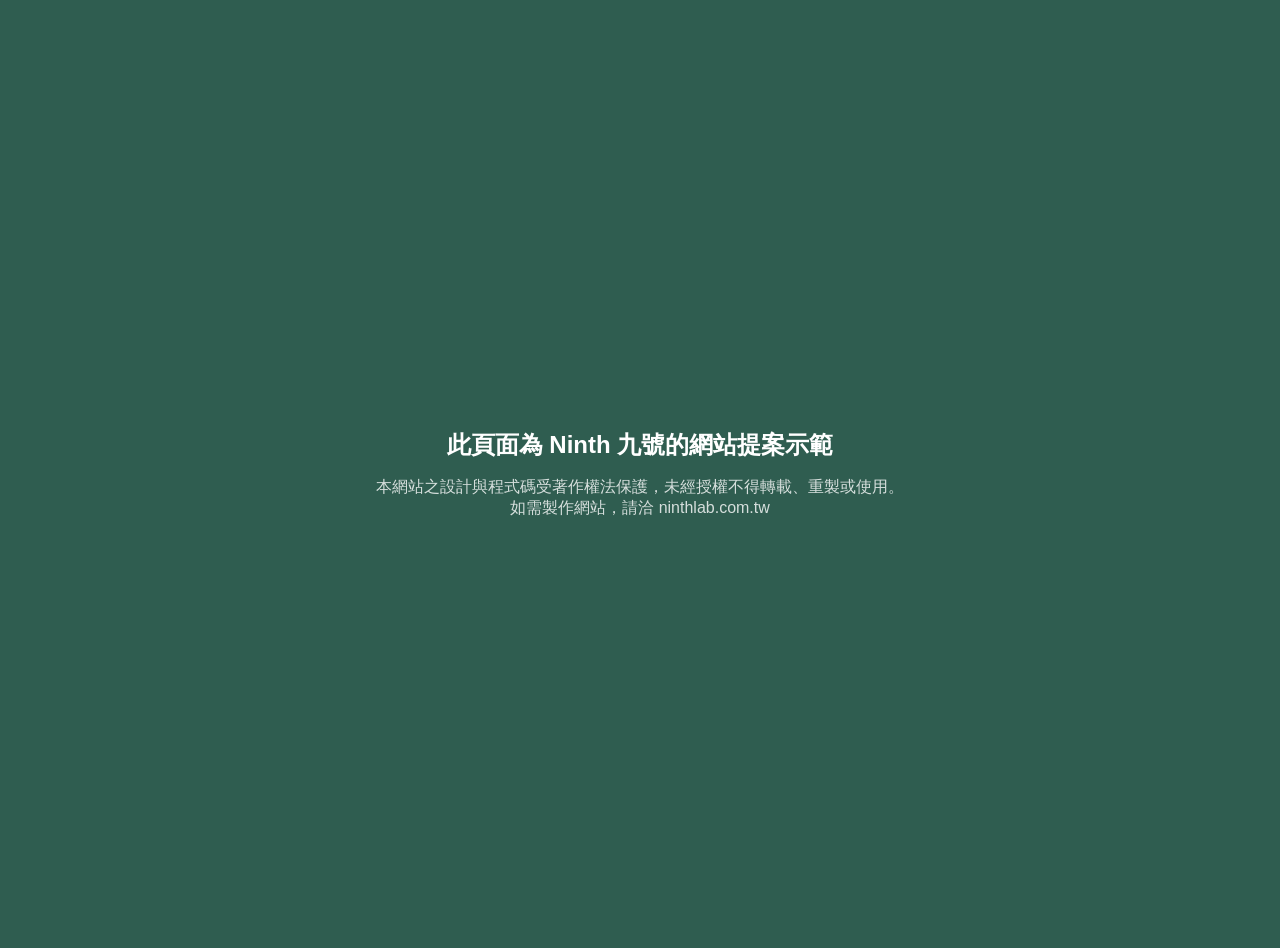
<file: index.html>
<!doctype html>
<!--
  達魯瑪民宿 網站提案示範
  © 2026 Ninth 九號. All rights reserved.
  本網站之設計、插畫與程式碼為 Ninth 九號之著作，僅供提案展示，未經書面授權不得重製、改作、公開傳輸或使用。
-->
<html lang="zh-Hant-TW">
<head>
<meta charset="utf-8">
<meta name="viewport" content="width=device-width, initial-scale=1">
<meta name="robots" content="noindex, nofollow, noarchive, noimageindex">
<meta name="author" content="Ninth 九號">
<meta name="copyright" content="© 2026 Ninth 九號. All rights reserved.">
<title>達魯瑪民宿｜花蓮市區民宿（網站提案示範）</title>
<meta name="description" content="Ninth 九號為達魯瑪民宿製作的網站提案示範，非民宿官方網站。">
<link rel="preconnect" href="https://fonts.googleapis.com">
<link rel="preconnect" href="https://fonts.gstatic.com" crossorigin>
<link href="https://fonts.googleapis.com/css2?family=Fraunces:ital,opsz,wght@1,9..144,500&family=Huninn&family=Noto+Sans+TC:wght@400;500;700&display=swap" rel="stylesheet">
<link rel="stylesheet" href="assets/style.css">
</head>
<body data-page="index.html">
<header id="site-head"></header>

<main>
  <section class="home-hero" aria-labelledby="hero-title">
    <div class="wrap home-grid">
      <div>
        <p class="word" lang="ami">taloma’</p>
        <p class="word-note">阿美族語，意思是「回家」</p>
        <h1 id="hero-title">歡迎回家，<br>這是你在花蓮的家</h1>
        <p class="sub">達魯瑪民宿在花蓮市區，走路五分鐘到文創園區。五間房，每間都不一樣。</p>
        <div class="hero-actions">
          <a class="btn btn-dawn" href="booking.html">查空房、線上訂房</a>
          <a class="btn btn-glass" href="rooms.html">看房型</a>
        </div>
      </div>
      <div class="board" aria-labelledby="board-label">
        <p class="board-label" id="board-label">房間鑰匙</p>
        <div class="hooks" id="hooks"></div>
        <p class="board-note">挑一支鑰匙，看看你的房間</p>
      </div>
    </div>
  </section>

  <section class="sec" aria-labelledby="meaning-title">
    <div class="wrap meaning">
      <p class="word" lang="ami" aria-hidden="true">taloma’</p>
      <div>
        <h2 class="h2" id="meaning-title">為什麼叫達魯瑪</h2>
        <p class="lead" style="font-size:18px;max-width:30em">民宿主人是阿美族人。「達魯瑪」是阿美族語 taloma’，意思是回家。取這個名字，是希望來花蓮玩的你，把這裡當成自己在花蓮的家：白天出門玩，晚上回家休息。</p>
      </div>
    </div>
  </section>

  <section class="sec sec-mist" aria-labelledby="rooms-title">
    <div class="wrap">
      <h2 class="h2" id="rooms-title">房型</h2>
      <p class="lead">每間房的主題和顏色都不一樣。</p>
      <div class="room-rows" id="rooms"></div>
    </div>
  </section>

  <section class="sec" aria-labelledby="small-title">
    <div class="wrap">
      <h2 class="h2" id="small-title">住在這裡的好處</h2>
      <ul class="pleasures">
        <li><h3>就在市中心</h3><p>走路五分鐘到文創園區，金三角商圈、在地小吃都在附近。</p></li>
        <li><h3>房間該有的都有</h3><p>冷氣、獨立衛浴、免治馬桶、吹風機、冰箱、電熱水壺。</p></li>
        <li><h3>免費 WiFi</h3><p>回到房間也能查明天要去哪。</p></li>
        <li><h3>可刷國旅卡</h3><p>公務人員來花蓮，房費可以用國民旅遊卡付。</p></li>
        <li><h3>每間房都不一樣</h3><p>每次來都可以換一間住住看。</p></li>
        <li><h3>一起愛護花蓮</h3><p>一次性備品需要再拿，免費提供。</p></li>
      </ul>
    </div>
  </section>

  <section class="sec sec-mist" aria-labelledby="news-title">
    <div class="wrap">
      <div style="display:flex;justify-content:space-between;align-items:flex-end;gap:16px;flex-wrap:wrap">
        <h2 class="h2" id="news-title">最新消息</h2>
        <a class="btn btn-ghost btn-small" href="news.html">全部消息</a>
      </div>
      <ul class="news-list" id="news"></ul>
    </div>
  </section>

  <section class="sec" aria-labelledby="cta-title">
    <div class="wrap" style="display:flex;flex-wrap:wrap;justify-content:space-between;align-items:center;gap:28px">
      <div>
        <h2 class="h2" id="cta-title">想好哪天回家了嗎？</h2>
        <p class="lead">線上看空房、算房價，或直接打電話問我們。</p>
      </div>
      <div style="display:flex;flex-wrap:wrap;gap:12px">
        <a class="btn btn-sea" href="booking.html">查空房</a>
        <a class="btn btn-dawn" href="tel:0915420913">打電話 0915-420-913</a>
      </div>
    </div>
  </section>
</main>

<footer id="site-foot"></footer>
<script src="assets/data.js"></script>
<script src="assets/site.js"></script>
<script src="assets/guard.js"></script>
<script>
(function () {
  var data = HA.Store.load();

  document.getElementById("hooks").innerHTML = data.rooms.map(function (r, i) {
    return '<a class="tag" href="room.html?id=' + encodeURIComponent(r.id) + '" style="--c:' + (r.color || "#3E8ED0") + '" aria-label="' + HA.esc(r.name) + '，' + r.guests + ' 人，平日 ' + HA.money(r.weekday) + ' 起">' +
      '<span class="ring"></span><span class="fob"><span class="num">' + (i + 1) + '</span><span class="nm">' + HA.esc(r.name) + '</span><span class="pp">' + r.guests + " 人・" + HA.money(r.weekday) + " 起</span></span></a>";
  }).join("");

  document.getElementById("rooms").innerHTML = data.rooms.map(function (r) {
    return '<a class="room-row" href="room.html?id=' + encodeURIComponent(r.id) + '">' +
      '<div class="photo">' + roomPhoto(r) + "</div>" +
      '<div><p class="tagline" style="--c:' + (r.color || "#3E8ED0") + '"><i></i>' + r.guests + " 人　" + HA.esc(r.bed) + "</p><h3>" + HA.esc(r.name) + "</h3><p>" + HA.esc(r.desc) + "</p>" +
      '<p class="price-line"><span>平日<b>' + HA.money(r.weekday) + "</b></span><span>假日<b>" + HA.money(r.weekend) + '</b></span></p><span class="more">看房間</span></div></a>';
  }).join("");

  document.getElementById("news").innerHTML = HA.sortedNews(data).slice(0, 3).map(function (n) {
    return '<li><a href="news-post.html?id=' + encodeURIComponent(n.id) + '"><time datetime="' + n.date + '">' + n.date.replace(/-/g, ".") + '</time><span class="t">' + HA.esc(n.title) + '</span><span class="arrow">閱讀</span></a></li>';
  }).join("") || '<li class="muted" style="padding:22px 0">目前沒有新消息。</li>';
})();
</script>
</body>
</html>
</file>
<file: assets/style.css>
/*!
 * 達魯瑪民宿 網站提案示範
 * © 2026 Ninth 九號. All rights reserved. 本設計為 Ninth 九號之著作，僅供提案展示，未經書面授權不得重製、改作或使用。
 */
:root{
  --pacific:#2F5D50;
  --pacific-deep:#234A40;
  --cliff:#3E8ED0;
  --limestone:#FFFFFF;
  --mist:#F1F4EE;
  --white:#FFFFFF;
  --pebble:#9A938C;
  --stone:#6A625B;
  --dawn:#F3B61F;
  --dawn-deep:#D9960A;
  --tomato:#E4572E;
  --ink:#2A2522;
  --line:#E6E1DA;
  --danger:#C23B22;
  --sung:"Huninn","Noto Sans TC",sans-serif;
  --sans:"Noto Sans TC",system-ui,sans-serif;
  --latin:"Fraunces",serif;
}
*{box-sizing:border-box;margin:0;padding:0}
html{scroll-behavior:smooth}
body{
  font-family:var(--sans);color:var(--ink);background:var(--limestone);
  font-size:17px;line-height:1.85;letter-spacing:.02em;
  -webkit-user-select:none;user-select:none;-webkit-touch-callout:none;
}
img,svg{display:block;max-width:100%}
a{color:inherit}
button,input,select,textarea{font:inherit;color:inherit;letter-spacing:inherit}
:focus-visible{outline:2px solid var(--cliff);outline-offset:3px}
.wrap{width:min(1180px,100% - 40px);margin-inline:auto}
.narrow{width:min(720px,100% - 40px);margin-inline:auto}

/* ---------- top bars ---------- */
.demo-bar{background:var(--ink);color:#fff;font-size:13px;line-height:1.5;padding:8px 16px;text-align:center}
.demo-bar strong,.demo-bar a{color:var(--dawn)}
.notice{background:var(--mist);color:var(--pacific);font-size:14px;text-align:center;padding:8px 16px;line-height:1.5}
.notice:empty{display:none}

.site-head{position:sticky;top:0;z-index:30;background:rgba(244,245,242,.9);backdrop-filter:saturate(1.4) blur(10px);-webkit-backdrop-filter:saturate(1.4) blur(10px);border-bottom:1px solid var(--line)}
.site-head .wrap{display:flex;align-items:center;justify-content:space-between;gap:16px;min-height:72px}
.brand{text-decoration:none;display:flex;flex-direction:column;line-height:1.1}
.brand b{font-family:var(--sung);font-weight:400;font-size:25px;letter-spacing:.12em}
.brand i{font-family:var(--latin);font-style:italic;font-size:15px;color:var(--stone);letter-spacing:.06em;margin-top:3px}
.nav{display:flex;align-items:center;gap:4px;font-size:15px}
.nav a{text-decoration:none;padding:8px 12px;color:var(--stone)}
.nav a:hover{color:var(--ink)}
.nav a[aria-current="page"]{color:var(--ink);font-weight:700}
.nav .nav-cta{margin-left:10px;background:var(--pacific);color:#fff;border-radius:999px;padding:9px 22px;font-weight:700}
.nav .nav-cta:hover{background:var(--pacific-deep);color:#fff}
.menu-btn{display:none;background:none;border:1px solid var(--ink);border-radius:999px;padding:6px 16px;cursor:pointer}

/* ---------- buttons ---------- */
.btn{display:inline-flex;align-items:center;justify-content:center;gap:8px;min-height:52px;padding:0 28px;border-radius:999px;font-weight:700;text-decoration:none;border:0;cursor:pointer;font-size:16px;letter-spacing:.06em}
.btn-sea{background:var(--pacific);color:#fff}
.btn-sea:hover{background:var(--pacific-deep)}
.btn-dawn{background:var(--dawn);color:var(--ink)}
.btn-dawn:hover{background:var(--dawn-deep);color:#fff}
.btn-line{background:#06C755;color:#fff}
.btn-ghost{background:transparent;color:var(--ink);box-shadow:inset 0 0 0 1px var(--ink)}
.btn-glass{background:rgba(255,255,255,.18);color:#fff;box-shadow:inset 0 0 0 1px rgba(255,255,255,.6);backdrop-filter:blur(6px)}
.btn-small{min-height:40px;padding:0 18px;font-size:14px}
.btn svg{width:20px;height:20px}

/* ---------- hero: 此刻的花蓮 (signature) ---------- */
.hero{position:relative;height:min(92vh,860px);min-height:600px;overflow:hidden;color:#fff;background:#6E9CB8}
.scene{position:absolute;inset:0;width:100%;height:100%}
.scene .sun{transform-box:fill-box;transform-origin:center}
@media (prefers-reduced-motion:no-preference){
  .scene .sun{animation:sunrise 2.6s cubic-bezier(.2,.7,.2,1) .2s both}
  .scene .shine{animation:shine 6s ease-in-out infinite alternate}
  @keyframes sunrise{from{transform:translateY(180px);opacity:0}to{transform:none;opacity:1}}
  @keyframes shine{from{opacity:.25}to{opacity:.7}}
}
.hero-copy{position:absolute;left:0;right:0;top:0;padding-top:clamp(56px,13vh,140px);z-index:2}
.now{display:inline-flex;align-items:center;gap:10px;font-size:14px;letter-spacing:.12em;padding:6px 16px;border-radius:999px;background:rgba(255,255,255,.16);backdrop-filter:blur(6px);box-shadow:inset 0 0 0 1px rgba(255,255,255,.35)}
.now i{width:8px;height:8px;border-radius:50%;background:var(--dawn)}
.hero h1{font-family:var(--sung);font-weight:400;font-size:clamp(56px,10vw,128px);line-height:1.08;letter-spacing:.24em;margin-top:26px;text-shadow:0 2px 30px rgba(0,0,0,.18)}
.hero .sub{font-family:var(--sung);font-size:clamp(18px,2.2vw,24px);line-height:1.8;margin-top:18px;max-width:22em;text-shadow:0 1px 16px rgba(0,0,0,.22)}
.hero .latin{font-family:var(--latin);font-style:italic;font-size:clamp(18px,2vw,22px);opacity:.85;margin-top:4px;letter-spacing:.04em}
.hero-actions{margin-top:34px;display:flex;flex-wrap:wrap;gap:12px}
.hero.dark-text{color:var(--ink)}
.hero.dark-text .now{background:rgba(255,255,255,.45);box-shadow:inset 0 0 0 1px rgba(29,43,54,.15)}
.hero.dark-text h1,.hero.dark-text .sub{text-shadow:none}
.hero.dark-text .btn-glass{color:var(--ink);background:rgba(255,255,255,.45);box-shadow:inset 0 0 0 1px rgba(29,43,54,.3)}

/* ---------- sections ---------- */
.sec{padding:112px 0}
.sec-white{background:var(--white)}
.sec-mist{background:var(--mist)}
.sec-sea{background:var(--pacific);color:#fff}
.h2{font-family:var(--sung);font-weight:400;font-size:clamp(30px,4.2vw,46px);line-height:1.4;letter-spacing:.08em}
.lead{color:var(--stone);margin-top:16px;max-width:32em}
.sec-sea .lead{color:#C7DAE4}
.muted{color:var(--stone)}
.small{font-size:14px}
.latin-note{font-family:var(--latin);font-style:italic;color:var(--pebble);font-size:20px;letter-spacing:.03em}

/* ---------- intro ---------- */
.intro{display:grid;grid-template-columns:1fr 1fr;gap:80px;align-items:end}
.intro .big{font-family:var(--sung);font-size:clamp(24px,3vw,32px);line-height:1.9;letter-spacing:.06em}
.facts{list-style:none;display:grid;grid-template-columns:1fr 1fr;border-top:1px solid var(--ink)}
.facts li{padding:18px 0;border-bottom:1px solid var(--line)}
.facts li:nth-child(odd){padding-right:16px}
.facts b{display:block;font-family:var(--sung);font-size:28px;font-weight:700;line-height:1.3}
.facts span{font-size:14px;color:var(--stone)}

/* ---------- rooms (editorial rows) ---------- */
.room-rows{margin-top:64px;display:grid;gap:96px}
.room-row{display:grid;grid-template-columns:1.25fr 1fr;gap:64px;align-items:center;text-decoration:none}
.room-row:nth-child(even){grid-template-columns:1fr 1.25fr}
.room-row:nth-child(even) .photo{order:2}
.photo{position:relative;aspect-ratio:4/3;border-radius:24px;overflow:hidden;background:var(--mist)}
.photo img{width:100%;height:100%;object-fit:cover;pointer-events:none}
.photo .ph{position:absolute;inset:0;width:100%;height:100%}
.photo .ph-note{position:absolute;left:16px;bottom:14px;font-size:12px;color:var(--stone);background:rgba(255,255,255,.8);padding:3px 10px;border-radius:999px}
.room-row .meta{font-size:14px;color:var(--stone);letter-spacing:.1em}
.room-row h3{font-family:var(--sung);font-size:clamp(28px,3.4vw,38px);font-weight:700;letter-spacing:.1em;margin:8px 0 14px}
.room-row p{color:var(--stone)}
.price-line{margin-top:22px;display:flex;gap:28px;align-items:baseline;flex-wrap:wrap}
.price-line span{font-size:14px;color:var(--stone)}
.price-line b{font-family:var(--latin);font-weight:500;font-size:30px;color:var(--ink);margin-left:6px;letter-spacing:0}
.more{display:inline-block;margin-top:22px;font-weight:700;border-bottom:1px solid var(--ink);padding-bottom:2px}
.room-row:hover .more{color:var(--cliff);border-color:var(--cliff)}

/* ---------- route (nearby) ---------- */
.route{margin-top:56px;position:relative;list-style:none;display:grid;grid-template-columns:repeat(5,1fr)}
.route::before{content:"";position:absolute;left:0;right:0;top:15px;height:2px;background:repeating-linear-gradient(90deg,rgba(255,255,255,.55) 0 10px,transparent 10px 18px)}
.route li{position:relative;padding-top:48px;padding-right:12px}
.route li::before{content:"";position:absolute;left:0;top:8px;width:16px;height:16px;border-radius:50%;background:var(--pacific);box-shadow:0 0 0 2px #fff}
.route li.home::before{background:var(--dawn);box-shadow:0 0 0 2px var(--dawn),0 0 0 7px rgba(240,169,140,.3)}
.route b{display:block;font-family:var(--latin);font-weight:500;font-size:44px;line-height:1}
.route b small{font-family:var(--sans);font-size:14px;margin-left:4px;letter-spacing:.1em}
.route span{display:block;margin-top:10px;font-size:16px}

/* ---------- small pleasures ---------- */
.pleasures{margin-top:56px;display:grid;grid-template-columns:repeat(3,1fr);gap:0;border-top:1px solid var(--ink)}
.pleasures li{list-style:none;padding:28px 28px 28px 0;border-bottom:1px solid var(--line)}
.pleasures h3{font-family:var(--sung);font-size:22px;font-weight:700;letter-spacing:.08em}
.pleasures p{color:var(--stone);font-size:15px;margin-top:6px}

/* ---------- news ---------- */
.news-list{list-style:none;margin-top:40px;border-top:1px solid var(--ink)}
.news-list li{border-bottom:1px solid var(--line)}
.news-list a{display:grid;grid-template-columns:130px 1fr auto;gap:20px;align-items:center;padding:22px 2px;text-decoration:none}
.news-list time{font-family:var(--latin);font-size:20px;color:var(--stone)}
.news-list .t{font-size:18px;font-weight:700}
.news-list .arrow{color:var(--stone)}
.news-list a:hover .t{color:var(--cliff)}

/* ---------- page head ---------- */
.page-head{position:relative;overflow:hidden;background:var(--pacific);color:#fff;padding:96px 0 84px}
.page-head .scene{opacity:.9}
.page-head .wrap{position:relative;z-index:1}
.page-head .latin{font-family:var(--latin);font-style:italic;font-size:20px;opacity:.85}
.page-head h1{font-family:var(--sung);font-weight:400;font-size:clamp(36px,5.4vw,60px);letter-spacing:.16em;line-height:1.3;margin-top:6px}
.page-head p{margin-top:14px;max-width:32em;color:#E1ECF1}

/* ---------- room detail ---------- */
.detail{display:grid;grid-template-columns:1.3fr 1fr;gap:64px;align-items:start}
.detail .photo{aspect-ratio:4/3.2}
.spec{margin-top:26px;border-top:1px solid var(--ink)}
.spec div{display:grid;grid-template-columns:96px 1fr;padding:14px 0;border-bottom:1px solid var(--line)}
.spec dt{color:var(--stone);font-size:15px}
.chips{display:flex;flex-wrap:wrap;gap:8px;margin-top:4px}
.chips span{font-size:14px;padding:4px 14px;border-radius:999px;background:var(--mist)}
.price-box{margin-top:30px;padding:26px 28px;background:var(--mist);border-radius:20px;border:1px solid var(--line)}
.price-box .row{display:flex;justify-content:space-between;align-items:baseline;padding:6px 0}
.price-box b{font-family:var(--latin);font-size:30px;font-weight:500}

/* ---------- booking ---------- */
.book-grid{display:grid;grid-template-columns:1.15fr .85fr;gap:48px;align-items:start}
.card{background:var(--white);border-radius:24px;border:1px solid var(--line);padding:34px}
.card + .card{margin-top:22px}
.card h2{font-family:var(--sung);font-weight:400;font-size:26px;letter-spacing:.08em;margin-bottom:16px}
.form{display:grid;gap:20px}
.field > label,.field legend{display:block;font-weight:700;font-size:15px;margin-bottom:8px}
.field input,.field select,.field textarea{width:100%;border:1.5px solid var(--line);border-radius:14px;padding:13px 14px;background:var(--limestone);-webkit-user-select:text;user-select:text}
.field input:focus,.field select:focus,.field textarea:focus{outline:none;border-color:var(--pacific);background:#fff}
fieldset.field{border:0}
.row2{display:grid;grid-template-columns:1fr 1fr;gap:14px}
.hint{font-size:13px;color:var(--stone);margin-top:6px}
.err{color:var(--danger);font-weight:700;font-size:14px}
.err:empty{display:none}
.agree{display:flex;gap:10px;align-items:flex-start;font-size:14px;color:var(--stone)}
.agree input{margin-top:5px;width:18px;height:18px;accent-color:var(--pacific);flex:none}
.agree a{color:var(--pacific);font-weight:700}
.toast{padding:16px 18px;border-radius:4px;background:#E4F2EE;color:#1E6152;font-weight:700;display:none}
.toast.show{display:block}
.quote-box{background:var(--mist);border-radius:16px;padding:20px 22px}
.quote-box .row{display:flex;justify-content:space-between;padding:4px 0;font-size:15px}
.quote-box .total{border-top:1px solid var(--line);margin-top:8px;padding-top:10px;font-weight:700;font-size:17px}
.quote-box .total b{font-family:var(--latin);font-size:26px;font-weight:500}

/* calendar */
.cal-head{display:flex;justify-content:space-between;align-items:center;margin-bottom:12px}
.cal-head b{font-family:var(--sung);font-size:20px;letter-spacing:.1em}
.cal-nav{display:flex;gap:6px}
.cal-nav button{width:38px;height:38px;border-radius:50%;border:1px solid var(--line);background:#fff;cursor:pointer}
.cal-nav button:disabled{opacity:.35;cursor:default}
.cal{display:grid;grid-template-columns:repeat(7,1fr);gap:4px;text-align:center}
.cal .dow{font-size:12px;color:var(--stone);padding:4px 0}
.cal .d{border:0;background:transparent;border-radius:12px;padding:8px 0 6px;font-size:15px;cursor:pointer;line-height:1.2;min-height:48px}
.cal .d small{display:block;font-size:10px;color:var(--stone);margin-top:2px}
.cal .d:hover:not(:disabled){background:var(--mist)}
.cal .d:disabled{color:#B9C1C6;cursor:default}
.cal .d.full{color:#B9C1C6;text-decoration:line-through}
.cal .d.full small{text-decoration:none;color:var(--danger)}
.cal .d.wk small{color:var(--dawn-deep)}
.cal .d.sel,.cal .d.edge{background:var(--pacific);color:#fff}
.cal .d.sel small,.cal .d.edge small{color:#CFE0EA}
.cal .d.mid{background:#D9E6EC}
.cal-legend{display:flex;gap:16px;flex-wrap:wrap;font-size:12px;color:var(--stone);margin-top:10px}

/* ---------- policy / legal ---------- */
.doc h2{font-family:var(--sung);font-weight:400;font-size:26px;letter-spacing:.06em;margin:48px 0 14px}
.doc h2:first-child{margin-top:0}
.doc p,.doc li{color:#34424D}
.doc ul,.doc ol{margin-left:1.3em;display:grid;gap:6px}
.doc table{width:100%;border-collapse:collapse;margin-top:10px;background:#fff;border-radius:14px;overflow:hidden}
.doc th,.doc td{border:1px solid var(--line);padding:10px 14px;text-align:left;font-size:15px}
.doc th{background:var(--mist)}
.doc .src{font-size:13px;color:var(--stone);margin-top:10px}
.callout{background:#FFF6DB;border-radius:14px;border-left:0;padding:16px 20px;margin-top:14px;font-size:15px}

/* ---------- footer ---------- */
.site-foot{background:var(--ink);color:#AEBBC4;padding:72px 0 120px;font-size:15px}
.foot-grid{display:grid;grid-template-columns:1.4fr 1fr 1fr;gap:40px}
.site-foot h2{font-family:var(--sung);font-weight:400;color:#fff;font-size:26px;letter-spacing:.2em}
.site-foot h3{color:#fff;font-size:15px;margin-bottom:10px;letter-spacing:.1em}
.site-foot a{color:#fff}
.site-foot ul{list-style:none;display:grid;gap:4px}
.license{display:inline-block;margin-top:16px;border:1px solid rgba(255,255,255,.35);border-radius:4px;padding:6px 12px;font-size:14px;color:#fff}
.foot-legal{margin-top:48px;padding-top:22px;border-top:1px solid rgba(255,255,255,.12);font-size:13px;color:#8595A1;display:flex;flex-wrap:wrap;justify-content:space-between;gap:10px}
.foot-legal a{color:var(--dawn)}

.dock{position:fixed;left:12px;right:12px;bottom:12px;z-index:40;display:none;gap:10px}
.dock .btn{flex:1;box-shadow:0 8px 24px rgba(29,43,54,.3)}

/* ---------- responsive ---------- */
@media (max-width:980px){
  .intro,.detail,.book-grid{grid-template-columns:1fr;gap:40px}
  .room-row,.room-row:nth-child(even){grid-template-columns:1fr;gap:24px}
  .room-row:nth-child(even) .photo{order:0}
  .route{grid-template-columns:1fr;gap:0}
  .route::before{left:7px;right:auto;top:8px;bottom:8px;width:2px;height:auto;background:repeating-linear-gradient(180deg,rgba(255,255,255,.55) 0 10px,transparent 10px 18px)}
  .route li{padding:0 0 28px 44px}
  .route li::before{top:14px}
  .pleasures{grid-template-columns:1fr 1fr}
  .foot-grid{grid-template-columns:1fr 1fr}
}
@media (max-width:820px){
  .menu-btn{display:block}
  .nav{display:none;position:absolute;left:0;right:0;top:100%;background:var(--limestone);flex-direction:column;align-items:stretch;padding:8px 20px 20px;border-bottom:1px solid var(--line)}
  .nav.open{display:flex}
  .nav a{padding:13px 4px;border-bottom:1px solid var(--line)}
  .nav .nav-cta{margin:14px 0 0;text-align:center}
}
@media (max-width:640px){
  body{font-size:16px}
  .sec{padding:76px 0}
  .pleasures{grid-template-columns:1fr}
  .facts{grid-template-columns:1fr}
  .row2{grid-template-columns:1fr}
  .foot-grid{grid-template-columns:1fr}
  .news-list a{grid-template-columns:1fr;gap:2px}
  .news-list .arrow{display:none}
  .dock{display:flex}
  .hero{height:min(86vh,740px)}
  .hero h1{letter-spacing:.16em}
  .card{padding:24px 20px}
}
@media print{body{display:none}}

/* ================= 達魯瑪：回家的鑰匙牌牆 ================= */
.home-hero{position:relative;background:var(--pacific);color:#fff;overflow:hidden;padding:clamp(56px,9vh,110px) 0 0}
.home-hero::before{content:"";position:absolute;inset:0;background:repeating-linear-gradient(90deg,rgba(255,255,255,.035) 0 2px,transparent 2px 120px);pointer-events:none}
.home-grid{position:relative;display:grid;grid-template-columns:1fr 1.05fr;gap:48px;align-items:start}
.word{font-family:var(--latin);font-style:italic;font-weight:500;font-size:clamp(64px,10vw,140px);line-height:.95;letter-spacing:-.01em;color:var(--dawn)}
.word-note{margin-top:14px;font-size:15px;color:#CFE0D8;letter-spacing:.08em}
.home-hero h1{font-family:var(--sung);font-weight:400;font-size:clamp(34px,4.6vw,58px);line-height:1.35;letter-spacing:.1em;margin-top:28px}
.home-hero .sub{margin-top:16px;font-size:18px;color:#E4EEE9;max-width:24em}
.home-hero .hero-actions{margin-top:30px;padding-bottom:clamp(56px,9vh,100px)}
.board{position:relative;background:#E9DFD0;border-radius:28px 28px 0 0;padding:34px 28px 40px;box-shadow:inset 0 -10px 0 rgba(0,0,0,.06);min-height:100%}
.board-label{font-size:13px;color:#7A6E60;letter-spacing:.14em;text-align:center}
.hooks{display:flex;justify-content:center;gap:clamp(10px,2.4vw,26px);margin-top:26px;flex-wrap:wrap}
.tag{position:relative;display:block;text-decoration:none;width:clamp(92px,11vw,128px);padding-top:30px;transform-origin:50% 6px}
.tag::before{content:"";position:absolute;left:50%;top:0;width:14px;height:14px;margin-left:-7px;border-radius:50%;background:#8C7B66;box-shadow:inset 0 -3px 0 rgba(0,0,0,.2)}
.tag .ring{position:absolute;left:50%;top:4px;width:26px;height:30px;margin-left:-13px;border:3px solid #B9AE9F;border-radius:50%}
.tag .fob{position:relative;display:block;background:var(--c);color:#fff;border-radius:18px 18px 40px 40px;padding:18px 10px 22px;text-align:center;box-shadow:0 10px 18px rgba(42,37,34,.22),inset 0 -6px 0 rgba(0,0,0,.12)}
.tag .fob::before{content:"";position:absolute;left:50%;top:8px;width:10px;height:10px;margin-left:-5px;border-radius:50%;background:#E9DFD0}
.tag .num{display:block;font-family:var(--latin);font-style:italic;font-size:34px;line-height:1;margin-top:10px}
.tag .nm{display:block;font-family:var(--sung);font-size:15px;line-height:1.35;margin-top:8px;letter-spacing:.06em}
.tag .pp{display:block;font-size:12px;opacity:.9;margin-top:6px}
.tag:focus-visible{outline:none}
.tag:focus-visible .fob{outline:3px solid #fff;outline-offset:3px}
.board-note{text-align:center;font-size:14px;color:#7A6E60;margin-top:26px}
@media (prefers-reduced-motion:no-preference){
  .tag{animation:swing 2.4s cubic-bezier(.3,1.6,.5,1) both}
  .tag:nth-child(2){animation-delay:.12s}.tag:nth-child(3){animation-delay:.24s}.tag:nth-child(4){animation-delay:.36s}.tag:nth-child(5){animation-delay:.48s}
  .tag:hover,.tag:focus-visible{animation:nudge .9s cubic-bezier(.3,1.8,.5,1)}
  @keyframes swing{0%{transform:rotate(14deg)}100%{transform:rotate(0)}}
  @keyframes nudge{0%{transform:rotate(0)}30%{transform:rotate(-9deg)}60%{transform:rotate(5deg)}100%{transform:rotate(0)}}
}
.meaning{display:grid;grid-template-columns:auto 1fr;gap:40px;align-items:center}
.meaning .word{color:var(--pacific);font-size:clamp(56px,8vw,110px)}
.page-head{background:var(--pacific)}
.page-head .tags-deco{position:absolute;right:6%;top:0;display:flex;gap:14px;opacity:.9}
.page-head .tags-deco span{display:block;width:34px;height:70px;border-radius:10px 10px 18px 18px;background:var(--c);transform-origin:50% 0}
.room-row .tagline{display:inline-flex;align-items:center;gap:8px;font-size:14px;color:var(--stone);letter-spacing:.08em}
.room-row .tagline i{width:14px;height:22px;border-radius:5px 5px 9px 9px;background:var(--c)}
.pleasures{border-top:0;gap:16px}
.pleasures li{background:var(--mist);border-radius:22px;border:0;padding:26px}
@media (max-width:980px){.home-grid,.meaning{grid-template-columns:1fr}.board{border-radius:28px 28px 0 0}.home-hero .hero-actions{padding-bottom:40px}}
@media (max-width:640px){.page-head .tags-deco{display:none}.pleasures li{padding:22px}}
/* 鑰匙牌板子：高度剛好、鑰匙牌放大、加一條掛鉤木條 */
.home-grid{align-items:end}
.board{min-height:0;align-self:end;padding:30px 24px 44px}
.hooks{position:relative;gap:clamp(14px,2.6vw,30px);margin-top:22px;padding-top:4px}
.hooks::before{content:"";position:absolute;left:4%;right:4%;top:-2px;height:14px;border-radius:7px;background:#B99C78;box-shadow:inset 0 -4px 0 rgba(0,0,0,.15)}
.tag{width:clamp(110px,12.5vw,150px)}
.tag .fob{padding:22px 12px 28px}
.tag .num{font-size:44px}
.tag .nm{font-size:17px}
.tag .pp{font-size:13px}
.board-note{margin-top:30px}
@media (max-width:640px){
  .tag{width:calc((100% - 40px) / 3);max-width:130px}
  .tag .nm{font-size:14px;letter-spacing:0;white-space:nowrap}
  .tag .pp{font-size:11px;white-space:nowrap}
  .tag .num{font-size:36px}
  .board{padding:26px 14px 36px}
}
</file>
